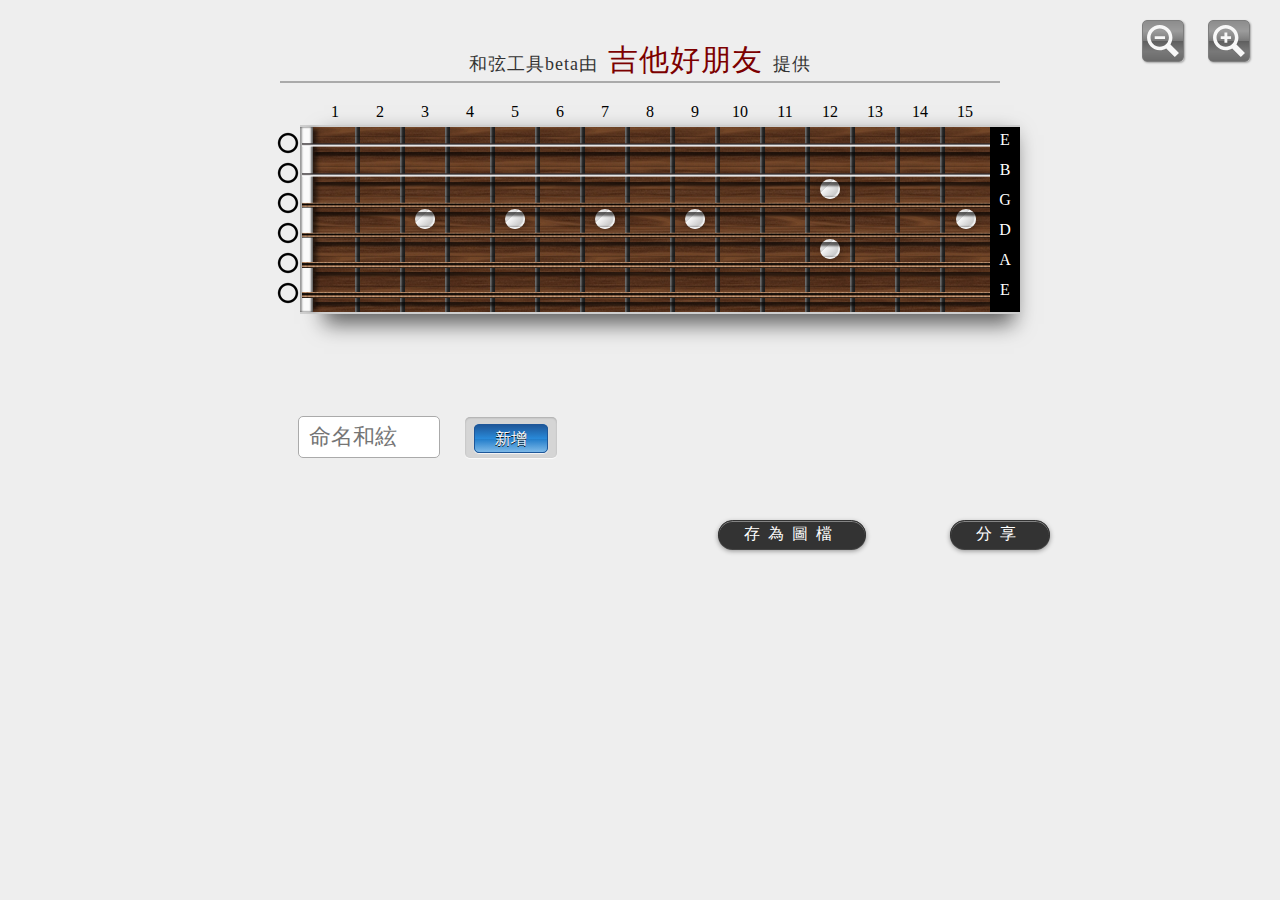
<file: views/index.html>
<!doctype html>
  <head>
    <meta http-equiv="Content-Type" content="text/html; charset=utf-8" />
    <title>線上和絃編輯工具 | 吉他好朋友</title>
    <!-- CSS lib -->
    <link rel="stylesheet"  href="css/jquery-ui-1.9.2.custom.min.css" />
    <!-- JS lib -->       
    <script type="text/javascript" src="js/lib/jquery-2.0.0.min.js"></script>
    <script type="text/javascript" src="js/lib/jquery-autoComplete.min.js"></script>    
    <!-- CSS -->
    <link rel="stylesheet"  href="css/index.css" />
    <link rel="stylesheet"  href="css/collection.css" />
    <!-- JS -->          
    <script type="text/javascript" src="js/chordDiagram.js"></script>
    <script type="text/javascript" src="js/canvas.js"></script>
    <script type="text/javascript" src="js/chordCollection.js"></script>
    <script type="text/javascript" src="js/urlHandler.js"></script>
    <script type="text/javascript" src="js/chordName.js"></script>
    <script type="text/javascript" src="js/index.js"></script>
    <script type="text/javascript" src="js/zoomTool.js"></script>
  </head>

  <body>
    <div class="zoomTool">
      <svg id="zoomOut" version="1.1" xmlns="http://www.w3.org/2000/svg" xmlns:xlink="http://www.w3.org/1999/xlink" x="0px" y="0px" width="40px" height="40px" viewBox="0 0 512 512" enable-background="new 0 0 512 512" xml:space="preserve">
        <path fill="#fff" id="magnifier-7-icon" d="M460.475,408.443L351.4,299.37c15.95-25.137,25.2-54.923,25.2-86.833C376.601,122.914,303.687,50,214.062,50c-89.623,0-162.537,72.914-162.537,162.537s72.914,162.537,162.537,162.537c30.325,0,58.732-8.356,83.055-22.876L406.918,462L460.475,408.443z M96.315,212.538c0-64.927,52.819-117.748,117.746-117.748c64.926,0,117.748,52.821,117.748,117.748c0,64.926-52.822,117.747-117.748,117.747C149.135,330.285,96.315,277.464,96.315,212.538zM282.276,231.882H149.957v-36.86h132.319V231.882z"/>        
      </svg>

      <svg id="zoomIn" version="1.1" xmlns="http://www.w3.org/2000/svg" xmlns:xlink="http://www.w3.org/1999/xlink" x="0px" y="0px" width="40px" height="40px" viewBox="0 0 512 512" enable-background="new 0 0 512 512" xml:space="preserve">
        <path fill="#fff" id="magnifier-6-icon" d="M460.475,408.443L351.4,299.37c15.95-25.137,25.2-54.923,25.2-86.833C376.601,122.914,303.687,50,214.062,50c-89.623,0-162.537,72.914-162.537,162.537s72.914,162.537,162.537,162.537c30.326,0,58.733-8.356,83.055-22.876L406.918,462L460.475,408.443z M96.315,212.538c0-64.927,52.819-117.748,117.746-117.748c64.926,0,117.748,52.821,117.748,117.748c0,64.926-52.822,117.747-117.748,117.747C149.135,330.285,96.315,277.464,96.315,212.538zM282.276,231.882h-47.729v47.729h-36.859v-47.729h-47.73v-36.86h47.73v-47.729h36.859v47.729h47.729V231.882z"/>
      </svg>

    </div>

    <div class="zoomTarget">
      <div class="topNote">
        和弦工具beta由<a href="http://www.myguitarfriend.com">吉他好朋友</a>提供
      </div>
      <div class="fretIndexWrap">
        <div class="fretIndex">1</div>
        <div class="fretIndex">2</div>
        <div class="fretIndex">3</div>
        <div class="fretIndex">4</div>
        <div class="fretIndex">5</div>
        <div class="fretIndex">6</div>
        <div class="fretIndex">7</div>
        <div class="fretIndex">8</div>
        <div class="fretIndex">9</div>
        <div class="fretIndex">10</div>
        <div class="fretIndex">11</div>
        <div class="fretIndex">12</div>
        <div class="fretIndex">13</div>
        <div class="fretIndex">14</div>
        <div class="fretIndex">15</div>
        <div class="clear"></div>
      </div>
      <div class="chord_diagramWrap">
        <div class="mutebuttonWrap">
          <div class="muteButton"></div>
          <div class="muteButton"></div>
          <div class="muteButton"></div>
          <div class="muteButton"></div>
          <div class="muteButton"></div>
          <div class="muteButton"></div>
        </div>    
        <div class="noteArea">
          <div class="note"></div>
          <div class="note"></div>
          <div class="note"></div>
          <div class="note"></div>
          <div class="note"></div>
          <div class="note"></div>
        </div>
        <div class="chord_diagram">
          <div class="nut"></div>
          <div class="inlay inlay-3"></div>
          <div class="inlay inlay-5"></div>
          <div class="inlay inlay-7"></div>
          <div class="inlay inlay-9"></div>
          <div class="inlay inlay-12-1"></div>
          <div class="inlay inlay-12-2"></div>
          <div class="inlay inlay-15"></div>
          <div class="fret-bar">&nbsp;</div>
          <div class="fret-bar">&nbsp;</div>
          <div class="fret-bar">&nbsp;</div>
          <div class="fret-bar">&nbsp;</div>
          <div class="fret-bar">&nbsp;</div>
          <div class="fret-bar">&nbsp;</div>
          <div class="fret-bar">&nbsp;</div>
          <div class="fret-bar">&nbsp;</div>
          <div class="fret-bar">&nbsp;</div>
          <div class="fret-bar">&nbsp;</div>
          <div class="fret-bar">&nbsp;</div>
          <div class="fret-bar">&nbsp;</div>
          <div class="fret-bar">&nbsp;</div>
          <div class="fret-bar">&nbsp;</div>  

          <div class="string string1">
            <div class="fretWrapOpen">                        
              <div class="fret"></div>
            </div>
            <div class="fretWrap">            
              <div class="finger"></div>
              <div class="fret"></div>
            </div>
            <div class="fretWrap">
              <div class="finger"></div>
              <div class="fret"></div>
            </div>
            <div class="fretWrap">            
              <div class="finger"></div>
              <div class="fret"></div>
            </div>
            <div class="fretWrap">
              <div class="finger"></div>
              <div class="fret"></div>
            </div>
            <div class="fretWrap">
              <div class="finger"></div>
              <div class="fret"></div>
            </div>
            <div class="fretWrap">
              <div class="finger"></div>
              <div class="fret"></div>
            </div>
            <div class="fretWrap">
              <div class="finger"></div>
              <div class="fret"></div>
            </div>
            <div class="fretWrap">
              <div class="finger"></div>
              <div class="fret"></div>
            </div>
            <div class="fretWrap">
              <div class="finger"></div>
              <div class="fret"></div>
            </div>
            <div class="fretWrap">
              <div class="finger"></div>
              <div class="fret"></div>        
            </div>
            <div class="fretWrap">
              <div class="finger"></div>
              <div class="fret"></div>
            </div>
            <div class="fretWrap">
              <div class="finger"></div>
              <div class="fret"></div>
            </div>
            <div class="fretWrap">
              <div class="finger"></div>
              <div class="fret"></div>
            </div>
            <div class="fretWrap">
              <div class="finger"></div>
              <div class="fret"></div>
            </div>
            <div class="fretWrap">
              <div class="finger"></div>
              <div class="fret"></div>        
            </div>          
          </div>
          <div class="string string2">
            <div class="fretWrapOpen">                        
              <div class="fret"></div>
            </div>
            <div class="fretWrap">            
              <div class="finger"></div>
              <div class="fret"></div>
            </div>
            <div class="fretWrap">
              <div class="finger"></div>
              <div class="fret"></div>
            </div>
            <div class="fretWrap">
              <div class="finger"></div>
              <div class="fret"></div>
            </div>
            <div class="fretWrap">
              <div class="finger"></div>
              <div class="fret"></div>
            </div>
            <div class="fretWrap">
              <div class="finger"></div>
              <div class="fret"></div>        
            </div>
            <div class="fretWrap">
              <div class="finger"></div>
              <div class="fret"></div>
            </div>
            <div class="fretWrap">
              <div class="finger"></div>
              <div class="fret"></div>
            </div>
            <div class="fretWrap">
              <div class="finger"></div>
              <div class="fret"></div>
            </div>
            <div class="fretWrap">
              <div class="finger"></div>
              <div class="fret"></div>
            </div>
            <div class="fretWrap">
              <div class="finger"></div>
              <div class="fret"></div>        
            </div>
            <div class="fretWrap">
              <div class="finger"></div>
              <div class="fret"></div>
            </div>
            <div class="fretWrap">
              <div class="finger"></div>
              <div class="fret"></div>
            </div>
            <div class="fretWrap">
              <div class="finger"></div>
              <div class="fret"></div>
            </div>
            <div class="fretWrap">
              <div class="finger"></div>
              <div class="fret"></div>
            </div>
            <div class="fretWrap">
              <div class="finger"></div>
              <div class="fret"></div>        
            </div>                    
          </div>
          <div class="string string3">
            <div class="fretWrapOpen">                        
              <div class="fret"></div>
            </div>
            <div class="fretWrap">
              <div class="finger"></div>
              <div class="fret"></div>
            </div>
            <div class="fretWrap">
              <div class="finger"></div>
              <div class="fret"></div>
            </div>
            <div class="fretWrap">
              <div class="finger"></div>
              <div class="fret"></div>
            </div>
            <div class="fretWrap">
              <div class="finger"></div>
              <div class="fret"></div>
            </div>
            <div class="fretWrap">
              <div class="finger"></div>
              <div class="fret"></div>
            </div>
            <div class="fretWrap">
              <div class="finger"></div>
              <div class="fret"></div>
            </div>
            <div class="fretWrap">
              <div class="finger"></div>
              <div class="fret"></div>
            </div>
            <div class="fretWrap">
              <div class="finger"></div>
              <div class="fret"></div>
            </div>
            <div class="fretWrap">
              <div class="finger"></div>
              <div class="fret"></div>
            </div>
            <div class="fretWrap">
              <div class="finger"></div>
              <div class="fret"></div>        
            </div>
            <div class="fretWrap">
              <div class="finger"></div>
              <div class="fret"></div>
            </div>
            <div class="fretWrap">
              <div class="finger"></div>
              <div class="fret"></div>
            </div>
            <div class="fretWrap">
              <div class="finger"></div>
              <div class="fret"></div>
            </div>
            <div class="fretWrap">
              <div class="finger"></div>
              <div class="fret"></div>
            </div>
            <div class="fretWrap">
              <div class="finger"></div>
              <div class="fret"></div>        
            </div>                    
          </div>
          <div class="string string4">
            <div class="fretWrapOpen">                        
              <div class="fret"></div>
            </div>
            <div class="fretWrap">
              <div class="finger"></div>
              <div class="fret"></div>
            </div>
            <div class="fretWrap">
              <div class="finger"></div>
              <div class="fret"></div>
            </div>
            <div class="fretWrap">
              <div class="finger"></div>
              <div class="fret"></div>
            </div>
            <div class="fretWrap">
              <div class="finger"></div>
              <div class="fret"></div>
            </div>
            <div class="fretWrap">
              <div class="finger"></div>
              <div class="fret"></div>        
            </div>
            <div class="fretWrap">
              <div class="finger"></div>
              <div class="fret"></div>
            </div>
            <div class="fretWrap">
              <div class="finger"></div>
              <div class="fret"></div>
            </div>
            <div class="fretWrap">
              <div class="finger"></div>
              <div class="fret"></div>
            </div>
            <div class="fretWrap">
              <div class="finger"></div>
              <div class="fret"></div>
            </div>
            <div class="fretWrap">
              <div class="finger"></div>
              <div class="fret"></div>        
            </div>
            <div class="fretWrap">
              <div class="finger"></div>
              <div class="fret"></div>
            </div>
            <div class="fretWrap">
              <div class="finger"></div>
              <div class="fret"></div>
            </div>
            <div class="fretWrap">
              <div class="finger"></div>
              <div class="fret"></div>
            </div>
            <div class="fretWrap">
              <div class="finger"></div>
              <div class="fret"></div>
            </div>
            <div class="fretWrap">
              <div class="finger"></div>
              <div class="fret"></div>        
            </div>                    
          </div>
          <div class="string string5">
            <div class="fretWrapOpen">                        
              <div class="fret"></div>
            </div>
            <div class="fretWrap">
              <div class="finger"></div>
              <div class="fret"></div>
            </div>
            <div class="fretWrap">
              <div class="finger"></div>
              <div class="fret"></div>
            </div>
            <div class="fretWrap">
              <div class="finger"></div>
              <div class="fret"></div>
            </div>
            <div class="fretWrap">
              <div class="finger"></div>
              <div class="fret"></div>
            </div>
            <div class="fretWrap">
              <div class="finger"></div>
              <div class="fret"></div>        
            </div>
            <div class="fretWrap">
              <div class="finger"></div>
              <div class="fret"></div>
            </div>
            <div class="fretWrap">
              <div class="finger"></div>
              <div class="fret"></div>
            </div>
            <div class="fretWrap">
              <div class="finger"></div>
              <div class="fret"></div>
            </div>
            <div class="fretWrap">
              <div class="finger"></div>
              <div class="fret"></div>
            </div>
            <div class="fretWrap">
              <div class="finger"></div>
              <div class="fret"></div>        
            </div>
            <div class="fretWrap">
              <div class="finger"></div>
              <div class="fret"></div>
            </div>
            <div class="fretWrap">
              <div class="finger"></div>
              <div class="fret"></div>
            </div>
            <div class="fretWrap">
              <div class="finger"></div>
              <div class="fret"></div>
            </div>
            <div class="fretWrap">
              <div class="finger"></div>
              <div class="fret"></div>
            </div>
            <div class="fretWrap">
              <div class="finger"></div>
              <div class="fret"></div>        
            </div>                    
          </div>
          <div class="string string6">
            <div class="fretWrapOpen">                        
              <div class="fret"></div>
            </div>
            <div class="fretWrap">
              <div class="finger"></div>
              <div class="fret"></div>
            </div>
            <div class="fretWrap">
              <div class="finger"></div>
              <div class="fret"></div>
            </div>
            <div class="fretWrap">
              <div class="finger"></div>
              <div class="fret"></div>
            </div>
            <div class="fretWrap">
              <div class="finger"></div>
              <div class="fret"></div>
            </div>
            <div class="fretWrap">
              <div class="finger"></div>
              <div class="fret"></div>        
            </div>
            <div class="fretWrap">
              <div class="finger"></div>
              <div class="fret"></div>
            </div>
            <div class="fretWrap">
              <div class="finger"></div>
              <div class="fret"></div>
            </div>
            <div class="fretWrap">
              <div class="finger"></div>
              <div class="fret"></div>
            </div>
            <div class="fretWrap">
              <div class="finger"></div>
              <div class="fret"></div>
            </div>
            <div class="fretWrap">
              <div class="finger"></div>
              <div class="fret"></div>        
            </div>
            <div class="fretWrap">
              <div class="finger"></div>
              <div class="fret"></div>
            </div>
            <div class="fretWrap">
              <div class="finger"></div>
              <div class="fret"></div>
            </div>
            <div class="fretWrap">
              <div class="finger"></div>
              <div class="fret"></div>
            </div>
            <div class="fretWrap">
              <div class="finger"></div>
              <div class="fret"></div>
            </div>
            <div class="fretWrap">
              <div class="finger"></div>
              <div class="fret"></div>        
            </div>          
          </div>        
        </div>      
      </div>

      <div id="buttonPanel">
        <div id="suggestChordName"></div>
        <div class="clear"></div>
        <input id="chordTitle" type="text" placeholder="命名和絃" value="">        
        <a id="addButton" class="button" href="javascript:;">新增</a>
        <a id="updateButton" class="button" href="javascript:;">儲存</a>
        <a id="cancelButton" class="button" href="javascript:;">取消</a>        
      </div>

      <div id="chordListWrap">    
        <ul id="chordList">

        </ul>
        <div class="clear"></div>
      </div>

      <div id="mainPanel">      
        <a id="saveImageButton" class="outputButton" href="javascript:;">存為圖檔</a> 
        <a id="outputURLButton" class="outputButton" href="javascript:;">分享</a>
        <div class="outputLinkWrap">
          <img class="loadingMsg" src="css/img/loading.gif">
          <img class="close" src="css/img/x.png">

          <input type="checkbox" id="shorturl">
          <label>縮短網址</label>        
          <input type="text" id="outputLink">
        </div>      
      </div>
    </div>
    <!--
    <div style="margin: 0px auto; width:760px; display: block;" class="fb-like-box" data-href="http://www.facebook.com/myguitarfriend" data-width="760" data-height="250" data-show-faces="true" data-stream="false" data-header="false">
    </div>
    <div id="fb-root"></div>
    <script>(function(d, s, id) {
      var js, fjs = d.getElementsByTagName(s)[0];
      if (d.getElementById(id)) return;
      js = d.createElement(s); js.id = id;
      js.src = "//connect.facebook.net/zh_TW/all.js#xfbml=1&appId=224043824390252";
      fjs.parentNode.insertBefore(js, fjs);
      }(document, 'script', 'facebook-jssdk'));
    </script>
    -->

  </body>

</html>
</file>
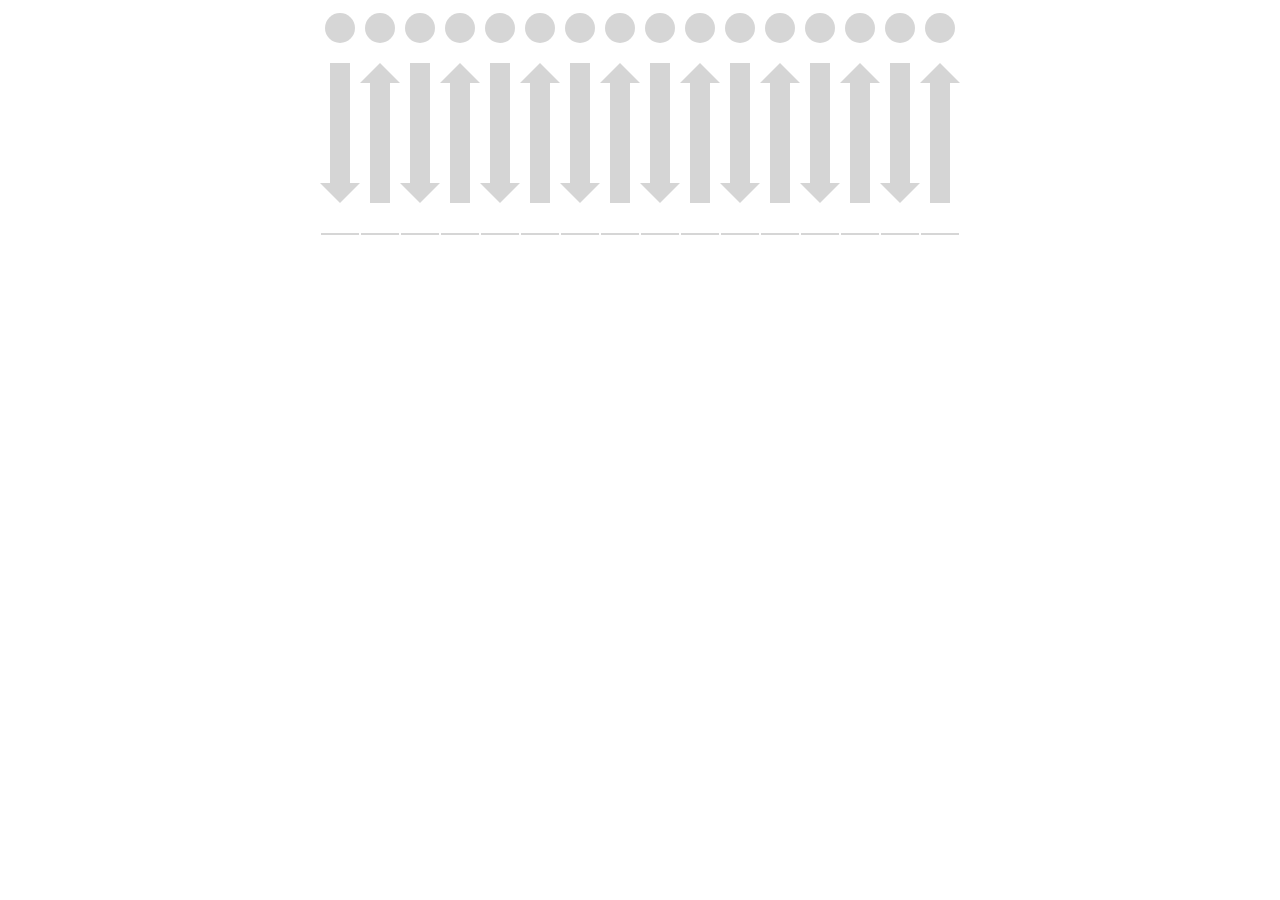
<file: views/rhythmEditor.html>
<!doctype html>
    <head>
        <meta http-equiv="Content-Type" content="text/html; charset=utf-8" />
        <title>RhythmEditor</title>    
        <!-- CSS lib -->    

        <!-- JS lib -->       
        <script type="text/javascript" src="js/lib/jquery-2.0.0.min.js"></script>
        <!-- CSS -->
        <link rel="stylesheet"  href="css/rhythmEditor.css" />
        <!-- JS -->      
        <script type="text/javascript" src="js/rhythmEditor.js"></script>        

    </head>
    <body>
        <div id="rhythmEditor">
            <ul class="muteBtnList clearfix">
                <li></li>
                <li></li>
                <li></li>
                <li></li>
                <li></li>
                <li></li>
                <li></li>
                <li></li>
                <li></li>
                <li></li>
                <li></li>
                <li></li>
                <li></li>
                <li></li>
                <li></li>
                <li></li>
            </ul>
            <ul class="shredBarList clearfix">
                <li></li>
                <li></li>
                <li></li>
                <li></li>
                <li></li>
                <li></li>
                <li></li>
                <li></li>
                <li></li>
                <li></li>
                <li></li>
                <li></li>
                <li></li>
                <li></li>
                <li></li>
                <li></li>
            </ul>
            <ul class="rhythmBar">
                <li class="single"></li>
                <li class="single"></li>
                <li class="single"></li>
                <li class="single"></li>
                <li class="single"></li>
                <li class="single"></li>
                <li class="single"></li>
                <li class="single"></li>
                <li class="single"></li>
                <li class="single"></li>
                <li class="single"></li>
                <li class="single"></li>
                <li class="single"></li>
                <li class="single"></li>
                <li class="single"></li>
                <li class="single"></li>
            </ul>
        </div>
    </body>

</html>
</file>
<file: views/css/index.css>
body , div{
	-webkit-user-select: none;
	-khtml-user-select: none;
	-moz-user-select: none;
	-o-user-select: none;
	user-select: none;
}


body{
	background: #eee;		
}

.clear{
	clear: both;
}

.zoomTool{	
	position: fixed;
	top: 20px;
	right: 20px;
	z-index: 99;
}

.zoomTool svg{	
	position: relative;		
	margin: 0 10px;	
	
	border: 1px solid #333;
	border-radius: 5px;

	cursor: pointer;
	box-shadow: 1px 1px 2px rgba(0,0,0,0.5);
	opacity: 0.6;

	background: rgb(76,76,76);
	background: -moz-linear-gradient(top,  rgba(76,76,76,1) 0%, rgba(89,89,89,1) 12%, rgba(102,102,102,1) 25%, rgba(71,71,71,1) 39%, rgba(44,44,44,1) 50%, rgba(0,0,0,1) 51%, rgba(17,17,17,1) 60%, rgba(43,43,43,1) 76%, rgba(28,28,28,1) 91%, rgba(19,19,19,1) 100%);
	background: -webkit-gradient(linear, left top, left bottom, color-stop(0%,rgba(76,76,76,1)), color-stop(12%,rgba(89,89,89,1)), color-stop(25%,rgba(102,102,102,1)), color-stop(39%,rgba(71,71,71,1)), color-stop(50%,rgba(44,44,44,1)), color-stop(51%,rgba(0,0,0,1)), color-stop(60%,rgba(17,17,17,1)), color-stop(76%,rgba(43,43,43,1)), color-stop(91%,rgba(28,28,28,1)), color-stop(100%,rgba(19,19,19,1)));
	background: -webkit-linear-gradient(top,  rgba(76,76,76,1) 0%,rgba(89,89,89,1) 12%,rgba(102,102,102,1) 25%,rgba(71,71,71,1) 39%,rgba(44,44,44,1) 50%,rgba(0,0,0,1) 51%,rgba(17,17,17,1) 60%,rgba(43,43,43,1) 76%,rgba(28,28,28,1) 91%,rgba(19,19,19,1) 100%);
	background: -o-linear-gradient(top,  rgba(76,76,76,1) 0%,rgba(89,89,89,1) 12%,rgba(102,102,102,1) 25%,rgba(71,71,71,1) 39%,rgba(44,44,44,1) 50%,rgba(0,0,0,1) 51%,rgba(17,17,17,1) 60%,rgba(43,43,43,1) 76%,rgba(28,28,28,1) 91%,rgba(19,19,19,1) 100%);
	background: -ms-linear-gradient(top,  rgba(76,76,76,1) 0%,rgba(89,89,89,1) 12%,rgba(102,102,102,1) 25%,rgba(71,71,71,1) 39%,rgba(44,44,44,1) 50%,rgba(0,0,0,1) 51%,rgba(17,17,17,1) 60%,rgba(43,43,43,1) 76%,rgba(28,28,28,1) 91%,rgba(19,19,19,1) 100%);
	background: linear-gradient(to bottom,  rgba(76,76,76,1) 0%,rgba(89,89,89,1) 12%,rgba(102,102,102,1) 25%,rgba(71,71,71,1) 39%,rgba(44,44,44,1) 50%,rgba(0,0,0,1) 51%,rgba(17,17,17,1) 60%,rgba(43,43,43,1) 76%,rgba(28,28,28,1) 91%,rgba(19,19,19,1) 100%);
	filter: progid:DXImageTransform.Microsoft.gradient( startColorstr='#4c4c4c', endColorstr='#131313',GradientType=0 );

	-webkit-transition: 0.5s;
    -moz-transition:    0.5s;
    -ms-transition:     0.5s;
    -o-transition:      0.5s;
    transition:         0.5s;
}

.zoomTool svg:hover{	
	opacity: 1;
}


.topNote{
	width:720px;	
	margin: 40px auto;	
	margin-bottom: 20px;
	letter-spacing: 1px;
	font-size: 18px;
	font-family: '微軟正黑體';
	color: #333;
	text-align:center;
	border-bottom: 2px solid #aaa;
}

.topNote a{
	text-decoration: none;
	margin: 0 10px;
	color: #7C0000;
	font-size: 30px;	
}

.topNote a:hover{
	color: #E40000;
}

.fretIndexWrap{
	width:690px;
	padding-left: 10px;
	margin: 0 auto;	
}

.fretIndex:first-child{
	margin-left: 15px;
}
.fretIndex{
	float:left;
	margin-left: 5px;
	width: 40px;
	height: 20px;
	text-align: center;
}
.chord_diagramWrap{
	width: 760px;
	margin: 2px auto;
	position: relative;
}

.noteArea{
	border-top: 2px solid #CECECE;
	border-bottom: 2px solid #CECECE;
	height: 185px;
	width: 30px;		
	background: #000;
	color: #fff;	
	position: absolute;
	left: 730px;
	z-index: 3;
}

.note{
	margin: 4px 0;
	width: 100%;
	text-align: center;
	height: 26px;
}

.chord_diagram{
	width: 690px;
	height: 185px;	
	position: relative;
	background: url('img/woodBG.jpg');
	margin-left: 40px;	
	box-shadow: 24px 10px 20px 0 rgba(0,0,0,0.6);
	border-top: 2px solid #CECECE;
	border-bottom: 2px solid #CECECE;		
}

.mutebuttonWrap{
	position: absolute;
	left: 5px;
	z-index: 3;
	padding-left: 10px;
}

.muteButton{
	margin: 5px 0;
	width: 25px;
	height: 25px;	
	cursor: pointer;	
	background: transparent;
	opacity: 1;
	background: url('img/o.png');
}

.muteButton.mute{
	opacity: 1;
	background: url('img/x.png');
}

.muteButton.disable{
	opacity: 0.2;
	background: url('img/o.png');
}

.nut{
	float: left;	
	width: 13px;
	margin-right: 2px;
	height: 100%;
	z-index:0;
	background: #fafafa;	
	box-shadow: 6px 0 4px -2px rgba(0,0,0,0.6) , inset 2px 0 2px 0 rgba(0,0,0,0.4) ,inset -2px 0 2px 0 rgba(0,0,0,0.6);
}


.inlay{
	position: absolute;
	top: 82px;	
	width: 20px;
	height: 20px;
	border-radius: 50%;
	background: #ffffff;
	background: -moz-linear-gradient(-45deg,  #ffffff 0%, #d8d8d8 35%, #f7f7f7 36%, #afafaf 100%);
	background: -webkit-gradient(linear, left top, right bottom, color-stop(0%,#ffffff), color-stop(35%,#d8d8d8), color-stop(36%,#f7f7f7), color-stop(100%,#afafaf));
	background: -webkit-linear-gradient(-45deg,  #ffffff 0%,#d8d8d8 35%,#f7f7f7 36%,#afafaf 100%);
	background: -o-linear-gradient(-45deg,  #ffffff 0%,#d8d8d8 35%,#f7f7f7 36%,#afafaf 100%);
	background: -ms-linear-gradient(-45deg,  #ffffff 0%,#d8d8d8 35%,#f7f7f7 36%,#afafaf 100%);
	background: linear-gradient(135deg,  #ffffff 0%,#d8d8d8 35%,#f7f7f7 36%,#afafaf 100%);
	filter: progid:DXImageTransform.Microsoft.gradient( startColorstr='#ffffff', endColorstr='#afafaf',GradientType=1 );
	box-shadow: 1px 1px 8px -2px rgba(0,0,0,0.4) , inset -1px -1px 1px 0.5px rgba(255,255,255,0.8);	
}

.inlay-3{
	left: 115px;
}
.inlay-5{
	left: 205px;
}
.inlay-7{
	left: 295px;
}
.inlay-9{
	left: 385px;
}

.inlay-12-1 , .inlay-12-2{
	left: 520px;
}
.inlay.inlay-12-1{
	top: 52px;
}
.inlay.inlay-12-2{
	top: 112px;
}

.inlay.inlay-15{
	left: 656px;
}

.fret-bar{
	float:left;
	width: 5px;
	margin: 0 0 0 40px;
	height: 100%;
	background: rgb(117,117,117); /* Old browsers */
	background: -moz-linear-gradient(left,  rgba(117,117,117,1) 0%, rgba(104,104,104,1) 12%, rgba(81,81,81,1) 25%, rgba(79,79,79,1) 39%, rgba(44,44,44,1) 50%, rgba(0,0,0,1) 51%, rgba(17,17,17,1) 60%, rgba(43,43,43,1) 76%, rgba(28,28,28,1) 91%, rgba(19,19,19,1) 100%); /* FF3.6+ */
	background: -webkit-gradient(linear, left top, right top, color-stop(0%,rgba(117,117,117,1)), color-stop(12%,rgba(104,104,104,1)), color-stop(25%,rgba(81,81,81,1)), color-stop(39%,rgba(79,79,79,1)), color-stop(50%,rgba(44,44,44,1)), color-stop(51%,rgba(0,0,0,1)), color-stop(60%,rgba(17,17,17,1)), color-stop(76%,rgba(43,43,43,1)), color-stop(91%,rgba(28,28,28,1)), color-stop(100%,rgba(19,19,19,1))); /* Chrome,Safari4+ */
	background: -webkit-linear-gradient(left,  rgba(117,117,117,1) 0%,rgba(104,104,104,1) 12%,rgba(81,81,81,1) 25%,rgba(79,79,79,1) 39%,rgba(44,44,44,1) 50%,rgba(0,0,0,1) 51%,rgba(17,17,17,1) 60%,rgba(43,43,43,1) 76%,rgba(28,28,28,1) 91%,rgba(19,19,19,1) 100%); /* Chrome10+,Safari5.1+ */
	background: -o-linear-gradient(left,  rgba(117,117,117,1) 0%,rgba(104,104,104,1) 12%,rgba(81,81,81,1) 25%,rgba(79,79,79,1) 39%,rgba(44,44,44,1) 50%,rgba(0,0,0,1) 51%,rgba(17,17,17,1) 60%,rgba(43,43,43,1) 76%,rgba(28,28,28,1) 91%,rgba(19,19,19,1) 100%); /* Opera 11.10+ */
	background: -ms-linear-gradient(left,  rgba(117,117,117,1) 0%,rgba(104,104,104,1) 12%,rgba(81,81,81,1) 25%,rgba(79,79,79,1) 39%,rgba(44,44,44,1) 50%,rgba(0,0,0,1) 51%,rgba(17,17,17,1) 60%,rgba(43,43,43,1) 76%,rgba(28,28,28,1) 91%,rgba(19,19,19,1) 100%); /* IE10+ */
	background: linear-gradient(to right,  rgba(117,117,117,1) 0%,rgba(104,104,104,1) 12%,rgba(81,81,81,1) 25%,rgba(79,79,79,1) 39%,rgba(44,44,44,1) 50%,rgba(0,0,0,1) 51%,rgba(17,17,17,1) 60%,rgba(43,43,43,1) 76%,rgba(28,28,28,1) 91%,rgba(19,19,19,1) 100%); /* W3C */
	filter: progid:DXImageTransform.Microsoft.gradient( startColorstr='#757575', endColorstr='#131313',GradientType=1 ); /* IE6-9 */
}

.fret-bar{

}

.string{	
	position: absolute;
	margin: 5px 0;
	width: 690px;	
	left: 2px;	
	box-shadow: 15px 2px 2px 2px rgba(0,0,0,0.6);	
}

.string1 , .string2{	
	background: url(img/s_l.png) repeat-x 0%;
}

.string3 , .string4{	
	background: url(img/s_m.png) repeat-x 0%;
}
.string5 , .string6{	
	background: url(img/s_h.png) repeat-x 0%;
}

.string1{
	top: 5px;
}

.string2{
	top: 35px;
}
.string3{
	top: 65px;
}
.string4{
	top: 95px;
}
.string5{
	top: 125px;
}
.string6{
	top: 155px;
}


.fretWrap{
	position: relative;
	padding: 5px 0 7px 0;
	cursor: pointer;
	float: left;
	width: 45px;
	height: 3px;
}

.fretWrap:last-child{
	width: 48px;
}

.fretWrapOpen{
	position: relative;
	padding: 5px 0 7px 0;
	cursor: pointer;
	float: left;
	width: 10px;	
	height: 3px;
}

.fret{
	width: 100%;
	height: 100%;
}

.string.hide {
	opacity: 0.5;
}

.endFret{
	clear: both;
}

.finger{
	position: absolute;
	top:-8px; left:8px;
	width: 28px;
	height: 28px;
	border-radius: 50%;
	background: #ffe8aa;
	background: -moz-linear-gradient(-45deg,  #ffe8aa 0%, #ff5900 100%);
	background: -webkit-gradient(linear, left top, right bottom, color-stop(0%,#ffe8aa), color-stop(100%,#ff5900));
	background: -webkit-linear-gradient(-45deg,  #ffe8aa 0%,#ff5900 100%);
	background: -o-linear-gradient(-45deg,  #ffe8aa 0%,#ff5900 100%);
	background: -ms-linear-gradient(-45deg,  #ffe8aa 0%,#ff5900 100%);
	background: linear-gradient(135deg,  #ffe8aa 0%,#ff5900 100%);
	filter: progid:DXImageTransform.Microsoft.gradient( startColorstr='#ffe8aa', endColorstr='#ff5900',GradientType=1 );
	box-shadow: inset 0 0 0 2px rgba(255,255,255,1);
	z-index: 2;
	display: none;
}

.outputButton{
	display: inline-block;	
	text-decoration: none;
	margin: 20px 20px 20px 60px;
	padding: 3px 25px;
	border: 1px solid #333;
	color: #fff;
	letter-spacing: 0.5em;
	background: #333;
	border-radius: 1em;
	box-shadow: inset 0 1px 0 0 rgba(255,255,255,0.4) , 0 1px 0 rgba(0,0,0,0.6) , 0 2px 5px rgba(0,0,0,0.4);
	-webkit-transition: 0.5s;
    -moz-transition:    0.5s;
    -ms-transition:     0.5s;
    -o-transition:      0.5s;
    transition:         0.5s;
}

.outputButton:hover{
	color: #ddd;
	background: #000;	
}

.outputButton .note{
	font-size: 12px;
	letter-spacing: 1px;
}

/***********************************
**   outputURL
************************************/

.outputLinkWrap{	
	display: inline-block;
	padding: 10px 20px;
	border: 2px solid #aaa;
	text-align: left;
	border-radius: 5px;
	margin: 0 30px 0 470px;
	visibility: hidden;
	position: relative;
	background: #fff;
	box-shadow: 1px 1px 4px 0 rgba(0,0,0,0.2);
}

.outputLinkWrap .loadingMsg{
	position: absolute;
	left: 32%;
	top: 8px;
	display:none;
}

.outputLinkWrap .close{
	position: absolute;
	right: 2%;
	top: 8px;	
	cursor: pointer;
}

#shorturl{
	margin-top: 10px;	
}

.outputLinkWrap label{
	font-size: 16px;
	position: relative;
	top: -3px;
}

#outputLink{
	margin: 5px 0;
	padding: 8px 10px;
	font-size: 14px;
	width: 300px;
	display: block;
	border-radius: 5px;
	border: 1px solid #aaa;
}

#outputLink:focus{
	border: 1px solid #DBB800;
}

#chordTitle{
	width: 120px;
	font-size: 22px;
	line-height: 30px;
	border: 1px solid #aaa;
	padding: 5px 10px;
	margin: 2px 10px 2px 38px;
	border-radius: 5px;	
}

/***********************************
**   suggestChordName
************************************/
#suggestChordName{
	margin: 20px 0 20px 40px;	
	width: 680px;
	min-height: 40px;
}

#suggestChordName a{
	display: block;
	margin-right: 20px;
	float: left;
	text-decoration: none;
	color: #333;
	font-size: 24px;
	background: #FFFFCA;
	border: 1px solid rgba(0,0,0,0.2);
	border-radius: 5px;
	padding: 5px 10px;
}

#suggestChordName a:hover{
	color: #fff;
	background: #50A345;
}

#suggestChordName .no-result{
	display: block;
	margin-right: 20px;
	float: left;	
	color: #777;
	font-size: 24px;
	background: #D6D6D6;
	border: 1px solid rgba(0,0,0,0.2);
	border-radius: 5px;
	padding: 5px 10px;
}
</file>
<file: views/css/collection.css>
/******************************************************
**  chordList 
******************************************************/
#chordListWrap{
	width: 1010px;
	margin: 20px auto;	
}

#chordList{
	margin-left: -20px;
	list-style-type: none;
	padding: 0;
}

#chordList li{	
	width: 255px;
	height: 230px;
	padding-top: 20px;
	float:left;
}

#chordList li.currentEdit{
	background: #FFFAE8;
}
#buttonPanel{
	width: 760px;
	margin: 40px auto;
}

.button{
	padding: 5px 20px;
	color: #fff;
	margin: 0 20px;
	text-decoration: none;		
	border: 1px solid #1E5799;
	border-radius: 5px;	
	position: relative;
	z-index: 1;
	text-shadow: 0 1px 0 rgba(0,0,0,1);
	box-shadow: 0 1px 1px rgba(255,255,255,0.8);

	background: rgb(30,87,153);
	background: -moz-linear-gradient(top,  rgba(30,87,153,1) 0%, rgba(41,137,216,1) 50%, rgba(32,124,202,1) 51%, rgba(125,185,232,1) 100%);
	background: -webkit-gradient(linear, left top, left bottom, color-stop(0%,rgba(30,87,153,1)), color-stop(50%,rgba(41,137,216,1)), color-stop(51%,rgba(32,124,202,1)), color-stop(100%,rgba(125,185,232,1)));
	background: -webkit-linear-gradient(top,  rgba(30,87,153,1) 0%,rgba(41,137,216,1) 50%,rgba(32,124,202,1) 51%,rgba(125,185,232,1) 100%);
	background: -o-linear-gradient(top,  rgba(30,87,153,1) 0%,rgba(41,137,216,1) 50%,rgba(32,124,202,1) 51%,rgba(125,185,232,1) 100%);
	background: -ms-linear-gradient(top,  rgba(30,87,153,1) 0%,rgba(41,137,216,1) 50%,rgba(32,124,202,1) 51%,rgba(125,185,232,1) 100%);
	background: linear-gradient(to bottom,  rgba(30,87,153,1) 0%,rgba(41,137,216,1) 50%,rgba(32,124,202,1) 51%,rgba(125,185,232,1) 100%);
	filter: progid:DXImageTransform.Microsoft.gradient( startColorstr='#1e5799', endColorstr='#7db9e8',GradientType=0 );
}
.chordItem{
	cursor: pointer;
}

.chordItem .button{	
	visibility: hidden;
	opacity: 0;
    transition: all 0.5s;
	-webkit-transition: all 0.5s;
	-moz-transition: all 0.5s;
}
.chordItem.selected{
	background: #fff;
}

.chordItem.selected .button{
	visibility: visible;
	opacity: 1;
}

.button:after{
	position: absolute;
	z-index: -1;
	left: -10px;
	top: -8px;

	padding: 7px 10px;
	width: 100%;
	height: 100%;
	content: ' ';
	background: rgba(0,0,0,0.1);
	border-radius: 5px;
	
	box-shadow: inset 0 1px 2px rgba(0,0,0,0.2) , 0 1px 1px rgba(255,255,255,0.8);
}


.button.delete{
	background: rgb(153,30,30);
	background: -moz-linear-gradient(top,  rgba(153,30,30,1) 0%, rgba(216,41,41,1) 50%, rgba(198,31,31,1) 51%, rgba(232,125,125,1) 100%);
	background: -webkit-gradient(linear, left top, left bottom, color-stop(0%,rgba(153,30,30,1)), color-stop(50%,rgba(216,41,41,1)), color-stop(51%,rgba(198,31,31,1)), color-stop(100%,rgba(232,125,125,1)));
	background: -webkit-linear-gradient(top,  rgba(153,30,30,1) 0%,rgba(216,41,41,1) 50%,rgba(198,31,31,1) 51%,rgba(232,125,125,1) 100%);
	background: -o-linear-gradient(top,  rgba(153,30,30,1) 0%,rgba(216,41,41,1) 50%,rgba(198,31,31,1) 51%,rgba(232,125,125,1) 100%);
	background: -ms-linear-gradient(top,  rgba(153,30,30,1) 0%,rgba(216,41,41,1) 50%,rgba(198,31,31,1) 51%,rgba(232,125,125,1) 100%);
	background: linear-gradient(to bottom,  rgba(153,30,30,1) 0%,rgba(216,41,41,1) 50%,rgba(198,31,31,1) 51%,rgba(232,125,125,1) 100%);
	filter: progid:DXImageTransform.Microsoft.gradient( startColorstr='#991e1e', endColorstr='#e87d7d',GradientType=0 );
	border: 1px solid rgba(153,30,30,1);
}

#cancelButton ,#updateButton{
	display: none;
}

#mainPanel{
	width: 860px;
	margin: 0 auto;
	text-align:right;
}

#mainPanel .downloadLink{
	text-decoration: none;
	color: #999;
	font-weight: bold;
}
</file>
<file: views/css/rhythmEditor.css>
ul , li{
	list-style: none;
	margin: 0; padding: 0;
}

.clearfix{*zoom:1}.clearfix:before,.clearfix:after{display:table;line-height:0;content:""}.clearfix:after{clear:both}

#rhythmEditor{
	width: 640px;
	margin: 0 auto;	
}

.muteBtnList li,
.shredBarList li{
	opacity: 0.2;
	float:left;
	cursor: pointer;
}
.muteBtnList li:hover,
.shredBarList li:hover{
	opacity: 0.6;
}
.muteBtnList li.selected,
.shredBarList li.selected{
	opacity: 1;
}



.muteBtnList{
	
}
.muteBtnList li{
	float:left;
	width: 30px;
	height: 30px;
	margin: 5px 5px;
	background: #333;
	border-radius: 50%;	
}

.shredBarList{
	
}

.shredBarList li{
	float:left;
	width: 20px;
	height: 120px;
	margin: 25px 10px;
	background: #333;
	position: relative;	
}

.shredBarList li:nth-child(even){
	top: 10px;
}
.shredBarList li:nth-child(odd){
	bottom: 10px;
}
.shredBarList li:after{
	content: "";
	position: absolute;
	width: 0;
	height: 0;
}
.shredBarList li:nth-child(even):after{	
	top: -20px;
	left: -10px;	
	border-bottom: 20px solid #333;
	border-left: 20px solid transparent;
	border-right: 20px solid transparent;
}

.shredBarList li:nth-child(odd):after{	
	bottom: -20px;
	left: -10px;	
	border-top: 20px solid #333;
	border-left: 20px solid transparent;
	border-right: 20px solid transparent;
}


.rhythmBar{

}

.rhythmBar li{
	width: 38px;
	margin: 5px 1px;
	height: 10px;	
	float: left;
	opacity: 0.2;
}
.rhythmBar .single{
	border-bottom: 2px solid #333;	
}

.rhythmBar .double{
	height: 8px;
	border-top: 2px solid #333;	
	border-bottom: 2px solid #333;	
}
.rhythmBar .active{
	opacity: 1;
}
.rhythmBar .mute{
	opacity: 0;
}
</file>
